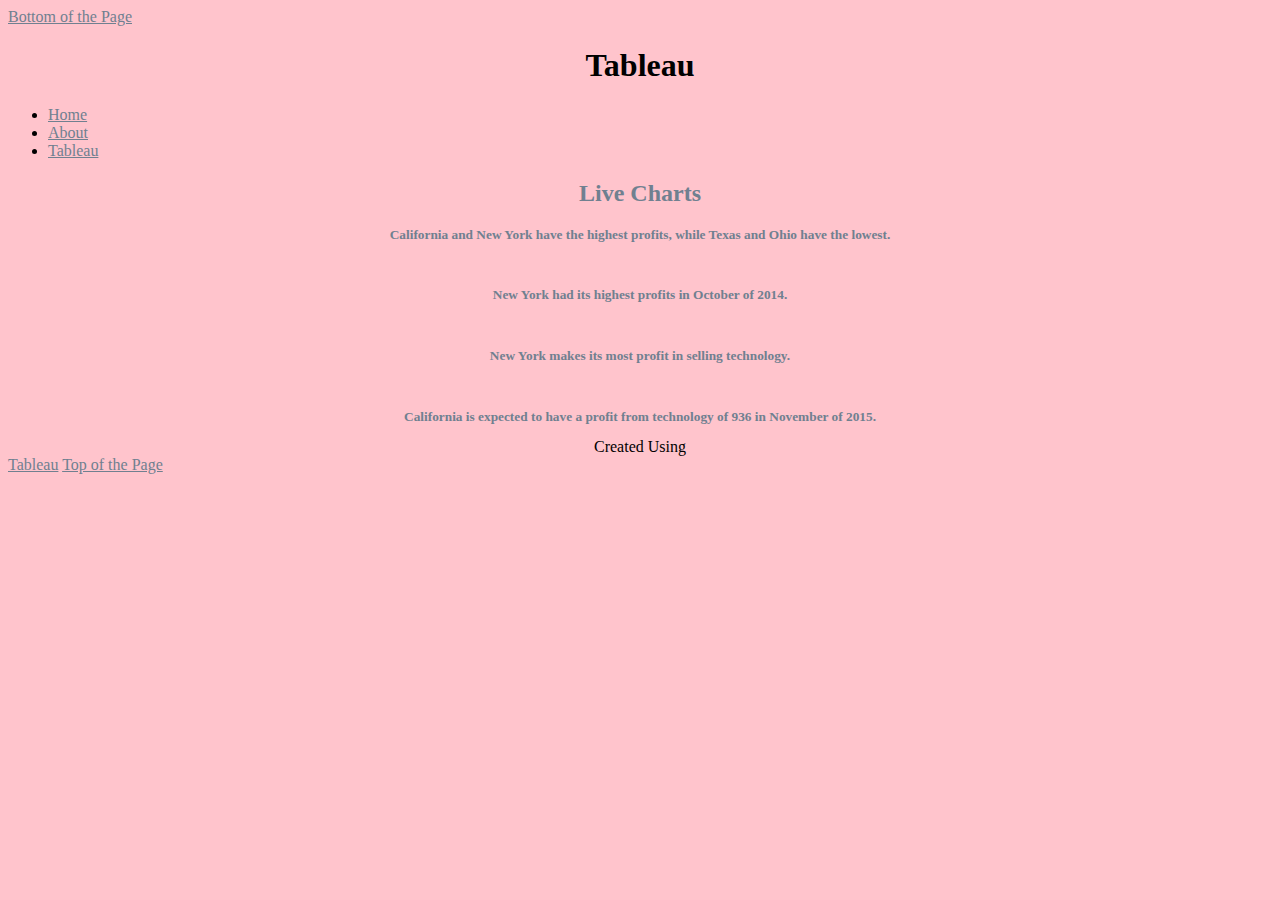
<file: html/tableau.html>
<!--Erin Johnson-->
<!DOCTYPE html>
<html>
    <head>
        <title>Erin Johnson - Tableau</title>
        <link href="../styles/bootstyles.css" rel="stylesheet">
    </head>
    <body>
        <a name="Top"></a>
        <a href="#Bottom">Bottom of the Page</a>
        <div class="common header">
            <h1>Tableau</h1>
        </div>
        <div class="collapse navbar-collapse" id="navbarResponsive">
            <ul class="navbar-nav ms-auto py-4 py-lg-0">
                <li class="nav-item"><a class="nav-link px-lg-3 py-3 py-lg-4" href="../index.html">Home</a></li>
                <li class="nav-item"><a class="nav-link px-lg-3 py-3 py-lg-4" href="about.html">About</a></li>
                <li class="nav-item"><a class="nav-link px-lg-3 py-3 py-lg-4" href="tableau.html">Tableau</a></li>
            </ul>
        </div>
        <div class="common header">
           <h2>Live Charts</h2>
                <div class='tableauPlaceholder' id='viz1649787056707' style='position: relative'><noscript><a href='#'><img alt='Total Profit By State ' src='https:&#47;&#47;public.tableau.com&#47;static&#47;images&#47;We&#47;WebDevTableau_16497869810370&#47;One&#47;1_rss.png' style='border: none' /></a></noscript><object class='tableauViz'  style='display:none;'><param name='host_url' value='https%3A%2F%2Fpublic.tableau.com%2F' /> <param name='embed_code_version' value='3' /> <param name='site_root' value='' /><param name='name' value='WebDevTableau_16497869810370&#47;One' /><param name='tabs' value='no' /><param name='toolbar' value='yes' /><param name='static_image' value='https:&#47;&#47;public.tableau.com&#47;static&#47;images&#47;We&#47;WebDevTableau_16497869810370&#47;One&#47;1.png' /> <param name='animate_transition' value='yes' /><param name='display_static_image' value='yes' /><param name='display_spinner' value='yes' /><param name='display_overlay' value='yes' /><param name='display_count' value='yes' /><param name='language' value='en-US' /><param name='filter' value='publish=yes' /></object></div>                <script type='text/javascript'>                    var divElement = document.getElementById('viz1649787056707');                    var vizElement = divElement.getElementsByTagName('object')[0];                    vizElement.style.width='100%';vizElement.style.height=(divElement.offsetWidth*0.75)+'px';                    var scriptElement = document.createElement('script');                    scriptElement.src = 'https://public.tableau.com/javascripts/api/viz_v1.js';                    vizElement.parentNode.insertBefore(scriptElement, vizElement);                </script>
            <h3>California and New York have the highest profits, while Texas and Ohio have the lowest.</h3>
            <br>
                <div class='tableauPlaceholder' id='viz1649787195531' style='position: relative'><noscript><a href='#'><img alt='New York Profit Per Month ' src='https:&#47;&#47;public.tableau.com&#47;static&#47;images&#47;Pr&#47;Problem2_16497871856850&#47;Two&#47;1_rss.png' style='border: none' /></a></noscript><object class='tableauViz'  style='display:none;'><param name='host_url' value='https%3A%2F%2Fpublic.tableau.com%2F' /> <param name='embed_code_version' value='3' /> <param name='site_root' value='' /><param name='name' value='Problem2_16497871856850&#47;Two' /><param name='tabs' value='no' /><param name='toolbar' value='yes' /><param name='static_image' value='https:&#47;&#47;public.tableau.com&#47;static&#47;images&#47;Pr&#47;Problem2_16497871856850&#47;Two&#47;1.png' /> <param name='animate_transition' value='yes' /><param name='display_static_image' value='yes' /><param name='display_spinner' value='yes' /><param name='display_overlay' value='yes' /><param name='display_count' value='yes' /><param name='language' value='en-US' /><param name='filter' value='publish=yes' /></object></div>                <script type='text/javascript'>                    var divElement = document.getElementById('viz1649787195531');                    var vizElement = divElement.getElementsByTagName('object')[0];                    vizElement.style.width='100%';vizElement.style.height=(divElement.offsetWidth*0.75)+'px';                    var scriptElement = document.createElement('script');                    scriptElement.src = 'https://public.tableau.com/javascripts/api/viz_v1.js';                    vizElement.parentNode.insertBefore(scriptElement, vizElement);                </script>
            <h3>New York had its highest profits in October of 2014.</h3>
            <br>
                <div class='tableauPlaceholder' id='viz1649787416721' style='position: relative'><noscript><a href='#'><img alt='Total Profit by Category in New York ' src='https:&#47;&#47;public.tableau.com&#47;static&#47;images&#47;Pr&#47;Problem3_2_16497873951130&#47;Three&#47;1_rss.png' style='border: none' /></a></noscript><object class='tableauViz'  style='display:none;'><param name='host_url' value='https%3A%2F%2Fpublic.tableau.com%2F' /> <param name='embed_code_version' value='3' /> <param name='site_root' value='' /><param name='name' value='Problem3_2_16497873951130&#47;Three' /><param name='tabs' value='no' /><param name='toolbar' value='yes' /><param name='static_image' value='https:&#47;&#47;public.tableau.com&#47;static&#47;images&#47;Pr&#47;Problem3_2_16497873951130&#47;Three&#47;1.png' /> <param name='animate_transition' value='yes' /><param name='display_static_image' value='yes' /><param name='display_spinner' value='yes' /><param name='display_overlay' value='yes' /><param name='display_count' value='yes' /><param name='language' value='en-US' /><param name='filter' value='publish=yes' /></object></div>                <script type='text/javascript'>                    var divElement = document.getElementById('viz1649787416721');                    var vizElement = divElement.getElementsByTagName('object')[0];                    vizElement.style.width='100%';vizElement.style.height=(divElement.offsetWidth*0.75)+'px';                    var scriptElement = document.createElement('script');                    scriptElement.src = 'https://public.tableau.com/javascripts/api/viz_v1.js';                    vizElement.parentNode.insertBefore(scriptElement, vizElement);                </script>
            <h3>New York makes its most profit in selling technology.</h3>
            <br>
                <div class='tableauPlaceholder' id='viz1649787272519' style='position: relative'><noscript><a href='#'><img alt='Technology Profits in California by Month ' src='https:&#47;&#47;public.tableau.com&#47;static&#47;images&#47;Pr&#47;Problem4_16497872615180&#47;Four&#47;1_rss.png' style='border: none' /></a></noscript><object class='tableauViz'  style='display:none;'><param name='host_url' value='https%3A%2F%2Fpublic.tableau.com%2F' /> <param name='embed_code_version' value='3' /> <param name='site_root' value='' /><param name='name' value='Problem4_16497872615180&#47;Four' /><param name='tabs' value='no' /><param name='toolbar' value='yes' /><param name='static_image' value='https:&#47;&#47;public.tableau.com&#47;static&#47;images&#47;Pr&#47;Problem4_16497872615180&#47;Four&#47;1.png' /> <param name='animate_transition' value='yes' /><param name='display_static_image' value='yes' /><param name='display_spinner' value='yes' /><param name='display_overlay' value='yes' /><param name='display_count' value='yes' /><param name='language' value='en-US' /><param name='filter' value='publish=yes' /></object></div>                <script type='text/javascript'>                    var divElement = document.getElementById('viz1649787272519');                    var vizElement = divElement.getElementsByTagName('object')[0];                    vizElement.style.width='100%';vizElement.style.height=(divElement.offsetWidth*0.75)+'px';                    var scriptElement = document.createElement('script');                    scriptElement.src = 'https://public.tableau.com/javascripts/api/viz_v1.js';                    vizElement.parentNode.insertBefore(scriptElement, vizElement);                </script>
            <h3>California is expected to have a profit from technology of 936 in November of 2015.</h3>
            <footer>Created Using</footer>
                <a href="https://www.tableau.com/">Tableau</a>
                <a href="#Top">Top of the Page</a>
                <a name="Bottom"></a>
        </div>
    </body>
</html>
</file>
<file: styles/bootstyles.css>
h1{
    text-align: center;
}
body{
    background-color: #ffc4cc;
}
h2{
    text-align: center;
    color: slategrey;
}
h3{
    text-align: center;
    font-size: smaller;
    color: slategray;
}
a{
    color: slategray;
}
footer{
    size: 10%;
    text-align: center;
}
</file>
